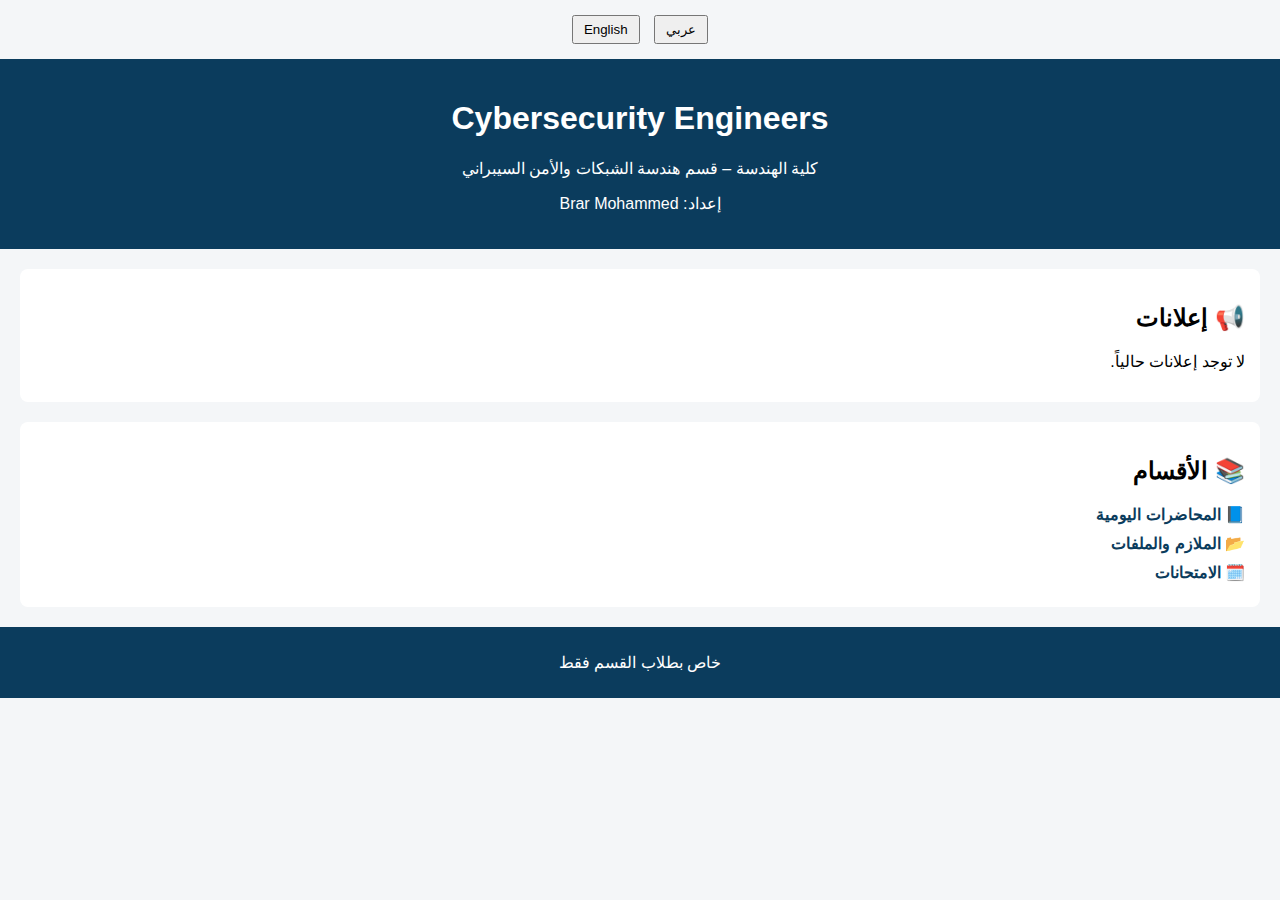
<file: index.html>
<!DOCTYPE html>
<html lang="ar" dir="rtl">
<head>
  <meta charset="UTF-8">
  <title>Cybersecurity Engineers</title>
  <style>
    body {
      font-family: Arial, sans-serif;
      margin: 0;
      background: #f4f6f8;
    }
    header {
      background: #0b3c5d;
      color: white;
      padding: 20px;
      text-align: center;
    }
    section {
      background: white;
      margin: 20px;
      padding: 15px;
      border-radius: 8px;
    }
    a {
      display: block;
      margin: 10px 0;
      color: #0b3c5d;
      font-weight: bold;
      text-decoration: none;
    }
    footer {
      background: #0b3c5d;
      color: white;
      text-align: center;
      padding: 10px;
    }
    .lang {
      text-align: center;
      margin: 10px;
    }
    button {
      margin: 5px;
      padding: 5px 10px;
      cursor: pointer;
    }
  </style>
</head>

<body id="page">

<div class="lang">
  <button onclick="setArabic()">عربي</button>
  <button onclick="setEnglish()">English</button>
</div>

<header>
  <h1 id="title">Cybersecurity Engineers</h1>
  <p id="college">كلية الهندسة – قسم هندسة الشبكات والأمن السيبراني</p>
  <p id="author">إعداد: Brar Mohammed</p>
</header>

<section>
  <h2 id="annTitle">📢 إعلانات</h2>
  <p id="annText">لا توجد إعلانات حالياً.</p>
</section>

<section>
  <h2 id="secTitle">📚 الأقسام</h2>
  <a href="#" id="lec">📘 المحاضرات اليومية</a>
  <a href="#" id="files">📂 الملازم والملفات</a>
  <a href="#" id="exam">🗓️ الامتحانات</a>
</section>

<footer>
  <p id="footerText">خاص بطلاب القسم فقط</p>
</footer>

<script>
function setArabic() {
  document.documentElement.lang = "ar";
  document.documentElement.dir = "rtl";
  title.innerText = "Cybersecurity Engineers";
  college.innerText = "كلية الهندسة – قسم هندسة الشبكات والأمن السيبراني";
  author.innerText = "إعداد: Brar Mohammed";
  annTitle.innerText = "📢 إعلانات";
  annText.innerText = "لا توجد إعلانات حالياً.";
  secTitle.innerText = "📚 الأقسام";
  lec.innerText = "📘 المحاضرات اليومية";
  files.innerText = "📂 الملازم والملفات";
  exam.innerText = "🗓️ مواعيد الأمتحانات";
  footerText.innerText = "خاص بطلاب القسم فقط";
}

function setEnglish() {
  document.documentElement.lang = "en";
  document.documentElement.dir = "ltr";
  title.innerText = "Cybersecurity Engineers";
  college.innerText = "College of Engineering – Network & Cybersecurity Engineering";
  author.innerText = "Prepared by: Brar Mohammed";
  annTitle.innerText = "📢 Announcements";
  annText.innerText = "No announcements at the moment.";
  secTitle.innerText = "📚 Sections";
  lec.innerText = "📘 Daily Lectures";
  files.innerText = "📂 Handouts & Files";
  exam.innerText = "🗓️ Exams Date";
  footerText.innerText = "For department students only";
}
</script>

</body>
</html>
</file>
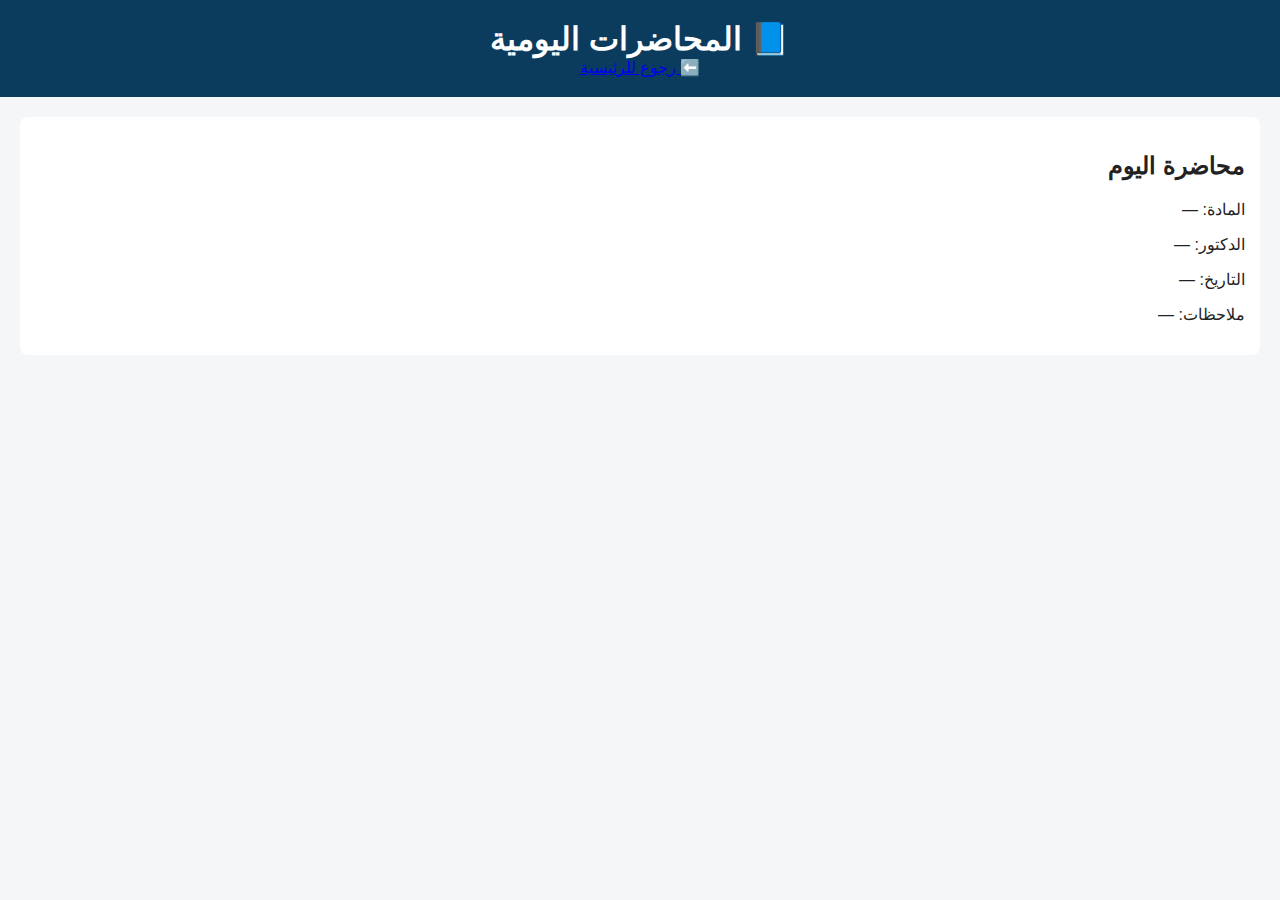
<file: daily-lectures.html>
<!DOCTYPE html>
<html lang="ar" dir="rtl">
<head>
  <meta charset="UTF-8">
  <title>المحاضرات اليومية</title>
  <link rel="stylesheet" href="style.css">
</head>
<body>

<header>
  <h1>📘 المحاضرات اليومية</h1>
  <a href="index.html">⬅️ رجوع للرئيسية</a>
</header>

<main>
  <section>
    <h2>محاضرة اليوم</h2>
    <p>المادة: —</p>
    <p>الدكتور: —</p>
    <p>التاريخ: —</p>
    <p>ملاحظات: —</p>
  </section>
</main>

</body>
</html>
</file>
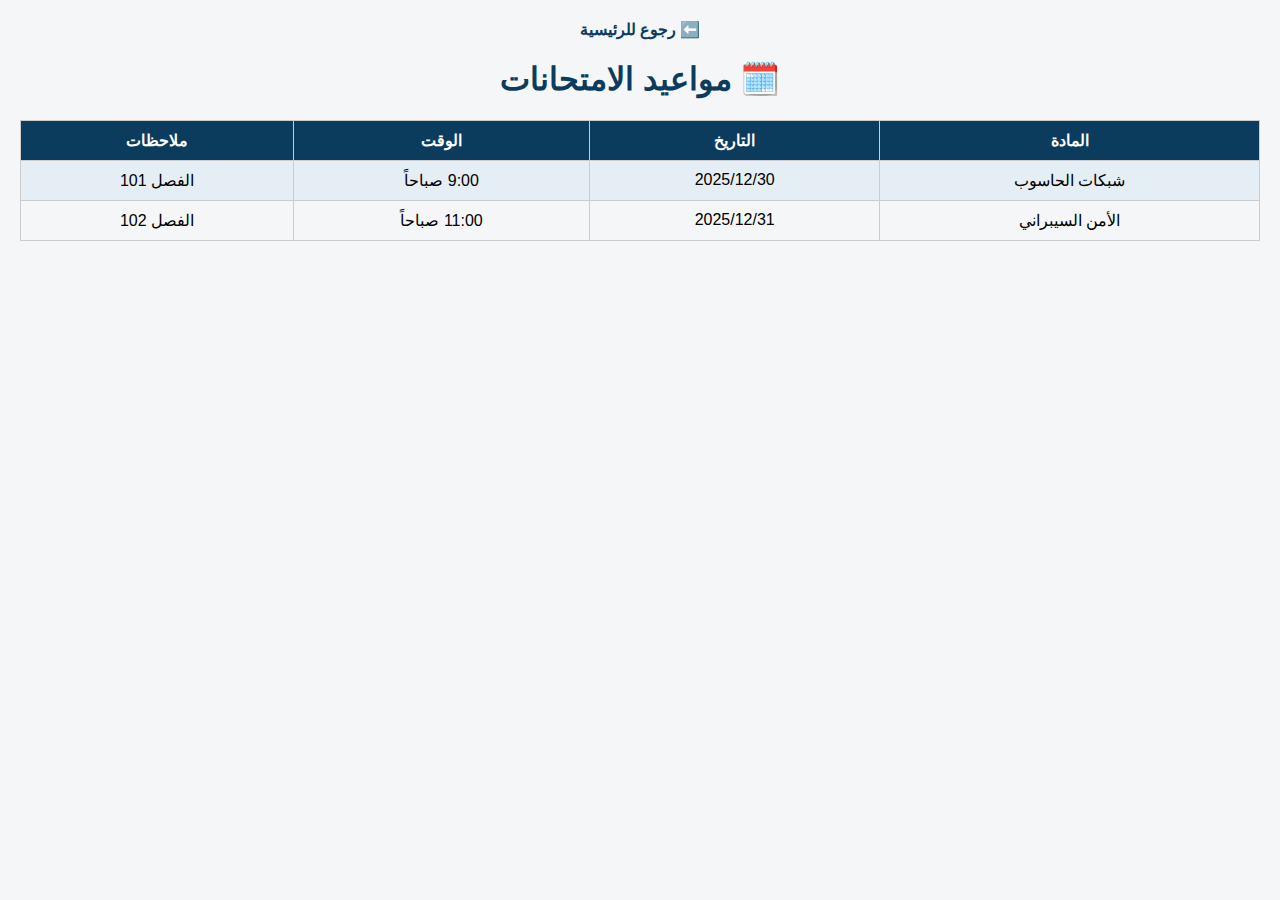
<file: exams.html>
<!DOCTYPE html>
<html lang="ar" dir="rtl">
<head>
  <meta charset="UTF-8">
  <meta name="viewport" content="width=device-width, initial-scale=1.0">
  <title>مواعيد الامتحانات</title>
  <style>
    body { font-family: Arial; background:#f4f6f8; margin:0; padding:20px; }
    h1 { text-align:center; color:#0b3c5d; }
    table { width:100%; border-collapse: collapse; margin-top:20px; }
    th, td { border:1px solid #ccc; padding:10px; text-align:center; }
    th { background:#0b3c5d; color:white; }
    tr:nth-child(even) { background:#e6eef5; }
    a { display:block; margin-bottom:20px; color:#0b3c5d; text-decoration:none; font-weight:bold; text-align:center; }
  </style>
</head>
<body>

<a href="index.html">⬅️ رجوع للرئيسية</a>

<h1>🗓️ مواعيد الامتحانات</h1>

<table>
  <tr>
    <th>المادة</th>
    <th>التاريخ</th>
    <th>الوقت</th>
    <th>ملاحظات</th>
  </tr>
  <tr>
    <td>شبكات الحاسوب</td>
    <td>2025/12/30</td>
    <td>9:00 صباحاً</td>
    <td>الفصل 101</td>
  </tr>
  <tr>
    <td>الأمن السيبراني</td>
    <td>2025/12/31</td>
    <td>11:00 صباحاً</td>
    <td>الفصل 102</td>
  </tr>
</table>

</body>
</html>
</file>
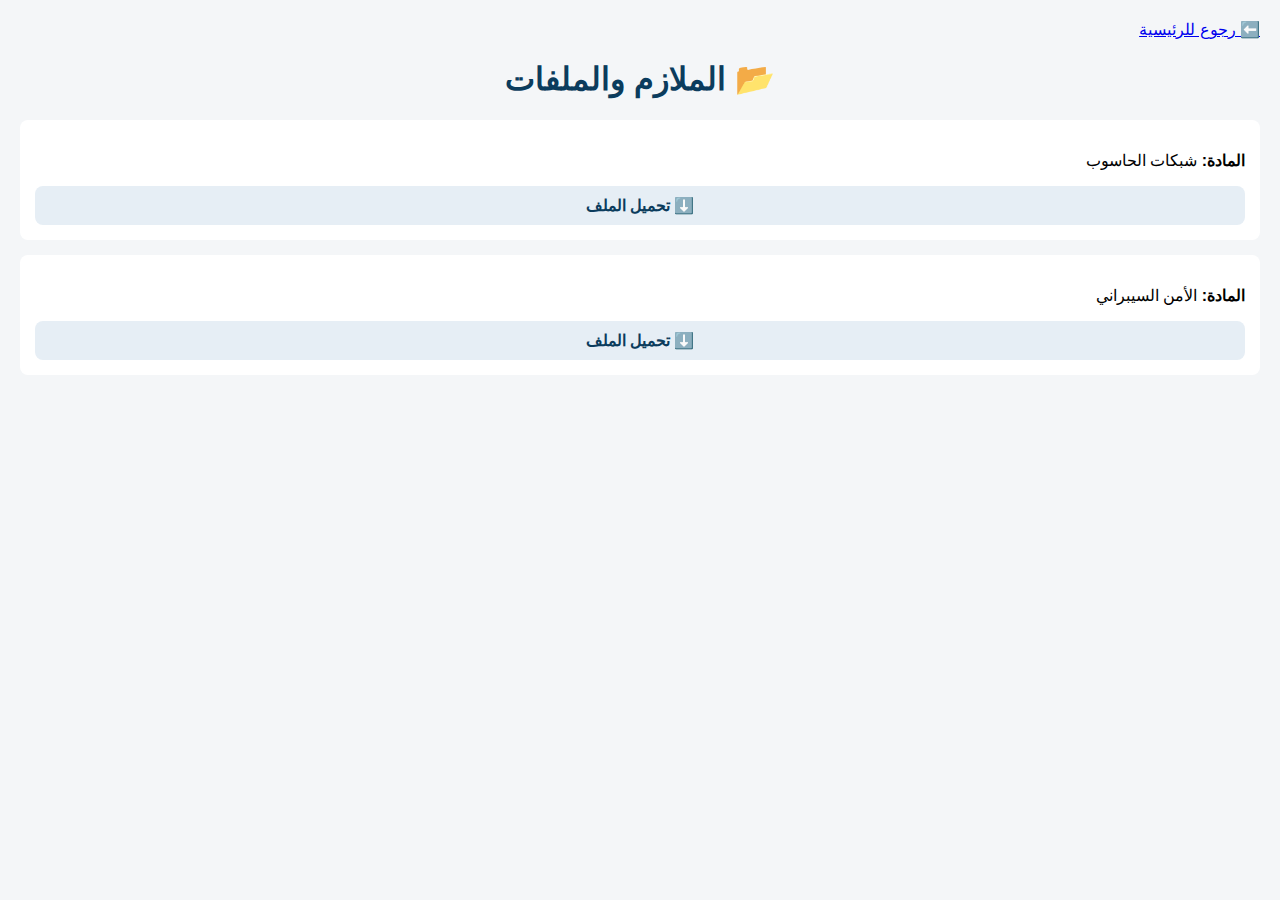
<file: handouts.html>
<!DOCTYPE html>
<html lang="ar" dir="rtl">
<head>
  <meta charset="UTF-8">
  <meta name="viewport" content="width=device-width, initial-scale=1.0">
  <title>الملازم والملفات</title>
  <style>
    body { font-family: Arial; background:#f4f6f8; margin:0; padding:20px; }
    h1 { text-align:center; color:#0b3c5d; }
    .file {
      background:white; padding:15px; margin-bottom:15px; border-radius:8px;
    }
    a.download {
      display:block; padding:10px; background:#e6eef5; color:#0b3c5d;
      text-decoration:none; border-radius:8px; font-weight:bold; text-align:center;
      margin-top:5px;
    }
    a.download:active { background:#cfddea; }
  </style>
</head>
<body>

<a href="index.html">⬅️ رجوع للرئيسية</a>

<h1>📂 الملازم والملفات</h1>

<div class="file">
  <p><strong>المادة:</strong> شبكات الحاسوب</p>
  <a href="files/تقرير تلوثE 1.pdf" class="download" download>⬇️ تحميل الملف</a>
</div>

<div class="file">
  <p><strong>المادة:</strong> الأمن السيبراني</p>
  <a href="files/cybersecurity_handout.pdf" class="download" download>⬇️ تحميل الملف</a>
</div>

</body>
</html>
</file>
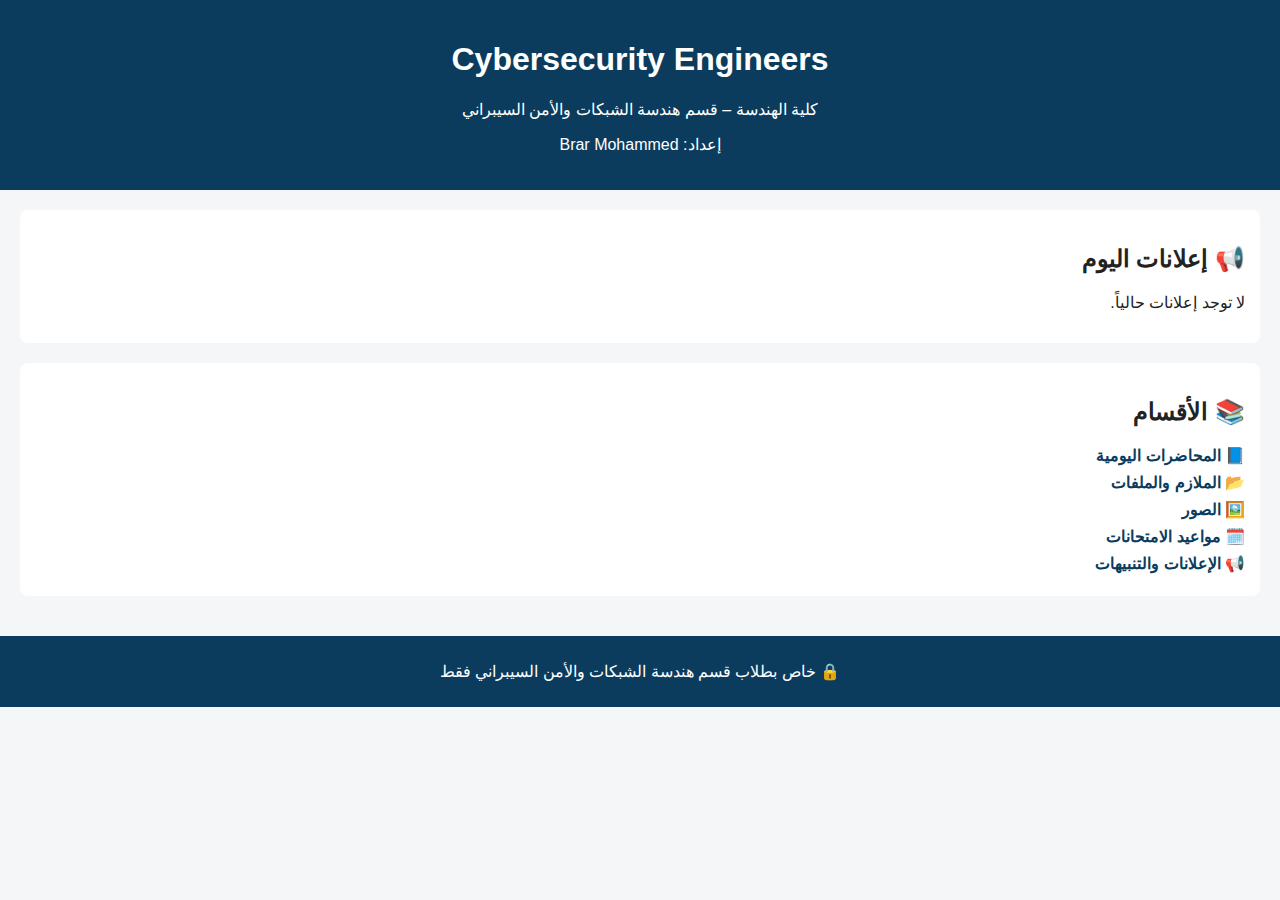
<file: indexx.html>
<!DOCTYPE html>
<html lang="ar" dir="rtl">
<head>
  <meta charset="UTF-8">
  <title>Cybersecurity Engineers</title>
  <style>
    body {
      margin: 0;
      font-family: Arial, sans-serif;
      background: #f4f6f8;
      color: #222;
    }
    header {
      background: #0b3c5d;
      color: white;
      padding: 20px;
      text-align: center;
    }
    main {
      padding: 20px;
    }
    section {
      background: white;
      margin-bottom: 20px;
      padding: 15px;
      border-radius: 8px;
    }
    footer {
      background: #0b3c5d;
      color: white;
      text-align: center;
      padding: 10px;
    }
    a {
      display: block;
      margin: 8px 0;
      color: #0b3c5d;
      text-decoration: none;
      font-weight: bold;
    }
  </style>
</head>
<body>

<header>
  <h1>Cybersecurity Engineers</h1>
  <p>كلية الهندسة – قسم هندسة الشبكات والأمن السيبراني</p>
  <p>إعداد: Brar Mohammed</p>
</header>

<main>

  <section>
    <h2>📢 إعلانات اليوم</h2>
    <p>لا توجد إعلانات حالياً.</p>
  </section>

  <section>
    <h2>📚 الأقسام</h2>
    <a href="#">📘 المحاضرات اليومية</a>
    <a href="#">📂 الملازم والملفات</a>
    <a href="#">🖼️ الصور</a>
    <a href="#">🗓️ مواعيد الامتحانات</a>
    <a href="#">📢 الإعلانات والتنبيهات</a>
  </section>

</main>

<footer>
  <p>🔒 خاص بطلاب قسم هندسة الشبكات والأمن السيبراني فقط</p>
</footer>

</body>
</html>
</file>
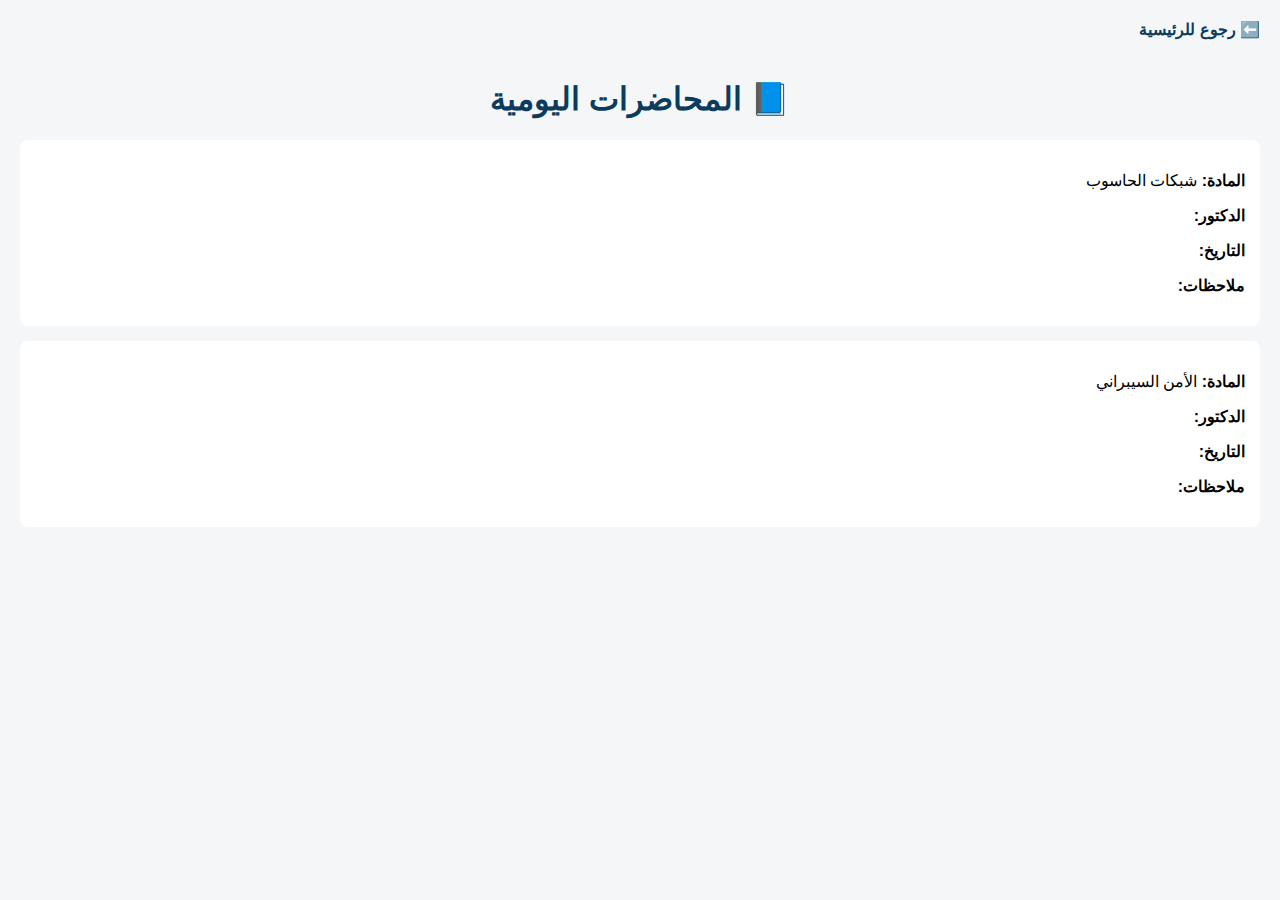
<file: lectures.html>
<!DOCTYPE html>
<html lang="ar" dir="rtl">
<head>
  <meta charset="UTF-8">
  <title>المحاضرات اليومية</title>
  <style>
    body {
      font-family: Arial, sans-serif;
      background: #f4f6f8;
      margin: 0;
      padding: 20px;
    }
    h1 {
      color: #0b3c5d;
      text-align: center;
    }
    .lecture {
      background: white;
      padding: 15px;
      margin-bottom: 15px;
      border-radius: 8px;
    }
    a {
      display: inline-block;
      margin-bottom: 20px;
      color: #0b3c5d;
      font-weight: bold;
      text-decoration: none;
    }
  </style>
</head>
<body>

<a href="index.html">⬅️ رجوع للرئيسية</a>

<h1>📘 المحاضرات اليومية</h1>

<div class="lecture">
  <p><strong>المادة:</strong> شبكات الحاسوب</p>
  <p><strong>الدكتور:</strong> </p>
  <p><strong>التاريخ:</strong> </p>
  <p><strong>ملاحظات:</strong> </p>
</div>

<div class="lecture">
  <p><strong>المادة:</strong> الأمن السيبراني</p>
  <p><strong>الدكتور:</strong> </p>
  <p><strong>التاريخ:</strong> </p>
  <p><strong>ملاحظات:</strong> </p>
</div>

</body>
</html>
</file>
<file: style.css>
body {
  margin: 0;
  font-family: Arial, sans-serif;
  background: #f4f6f8;
  color: #222;
}

header {
  background: #0b3c5d;
  color: white;
  padding: 20px;
  text-align: center;
}

header h1 {
  margin: 0;
}

.author {
  font-size: 14px;
  opacity: 0.9;
}

.lang-switch {
  margin-top: 15px;
}

.lang-switch button {
  padding: 8px 15px;
  margin: 5px;
  border: none;
  cursor: pointer;
  border-radius: 5px;
}

main {
  padding: 20px;
}

section {
  background: white;
  margin-bottom: 20px;
  padding: 15px;
  border-radius: 8px;
}

ul {
  list-style: none;
  padding: 0;
}

ul li {
  padding: 8px 0;
  font-size: 16px;
}

footer {
  background: #0b3c5d;
  color: white;
  text-align: center;
  padding: 10px;
}
</file>
